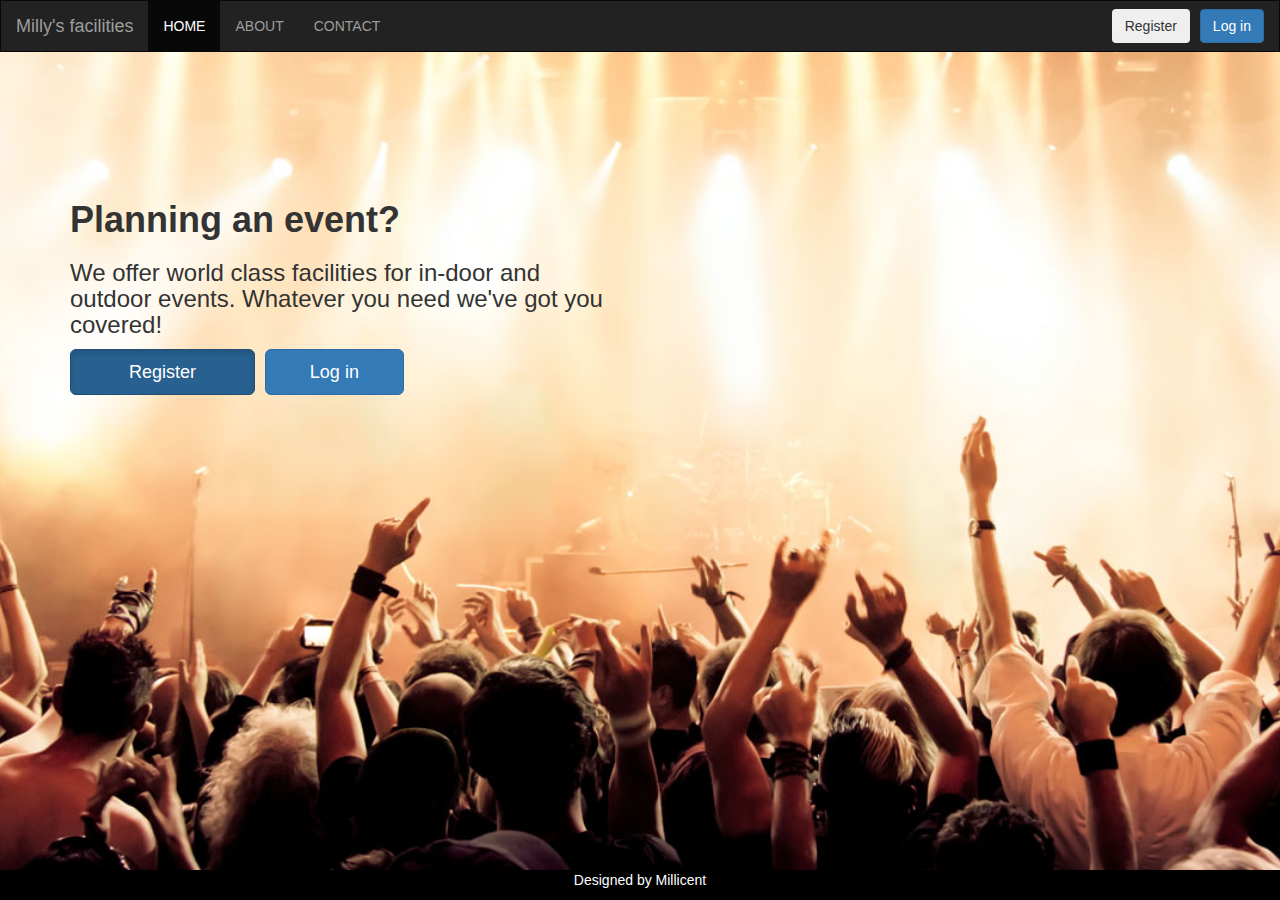
<file: template/index.html>
<!DOCTYPE html>
<html>
    <head>
        <meta charset="utf-8">
        <meta http-equiv="X-UA-Compatible" content="IE=edge">
        <meta name="viewport" content="width=device-width, initial-scale=1, shrink-to-fit=no">
        <title>Millicent's facilities</title>
        <!-- Latest compiled and minified CSS -->
        <link rel="stylesheet" href="https://maxcdn.bootstrapcdn.com/bootstrap/3.3.7/css/bootstrap.min.css" integrity="sha384-BVYiiSIFeK1dGmJRAkycuHAHRg32OmUcww7on3RYdg4Va+PmSTsz/K68vbdEjh4u" crossorigin="anonymous">
        <!-- <link href="static/css/bootstrap.min.css" rel="stylesheet"> -->
        <link href="main.css" rel="stylesheet">
    </head>
    <body class="index-page">
        <nav class="navbar navbar-inverse">
            <div class="container-fluid">
                <div class="navbar-header">
                  <a class="navbar-brand" href="#">Milly's facilities</a>
                </div>
                <div class="collapse navbar-collapse">
                    <ul class="nav navbar-nav">
                        <li class="active"><a href="#">HOME</a></li>
                        <li><a href="#">ABOUT</a></li>
                        <li><a href="#">CONTACT</a></li>
                    </ul>
                    <ul class="nav navbar-nav navbar-right"> 
                        <li><button class="btn btn-secondary navbar-btn">Register</button></li>
                        <li><button class="btn btn-primary navbar-btn log-in">Log in</button></li>
                    </ul>
                </div>
            </div>
        </nav>
        <div class="container main-content">
            <div class="row">
                <div class="col-sm-6">
                    <h1><strong>Planning an event?</strong></h1>
                    <h3>We offer world class facilities for in-door and outdoor events. Whatever you need we've got you covered!</h3>
                    <div class="LandingPage">
                        <a href="Register.html" class="btn btn-primary btn-lg active col-sm-4">Register</a>
                        <a href="http://google.com" class="btn btn-primary btn-lg col-sm-3 log-in">Log in</a>
                    </div>
                </div>
            </div>
        </div>
        <div class="footer">
            <p>Designed by Millicent</p>
        </div>
    </body>
    <script src="https://maxcdn.bootstrapcdn.com/bootstrap/3.3.7/js/bootstrap.min.js" integrity="sha384-Tc5IQib027qvyjSMfHjOMaLkfuWVxZxUPnCJA7l2mCWNIpG9mGCD8wGNIcPD7Txa" crossorigin="anonymous"></script>
    <script src='https://ajax.googleapis.com/ajax/libs/jquery/1.11.1/jquery.min.js'></script>
    <!-- <script src='static/js/bootstrap.min.js'></script> -->
</html>
</file>
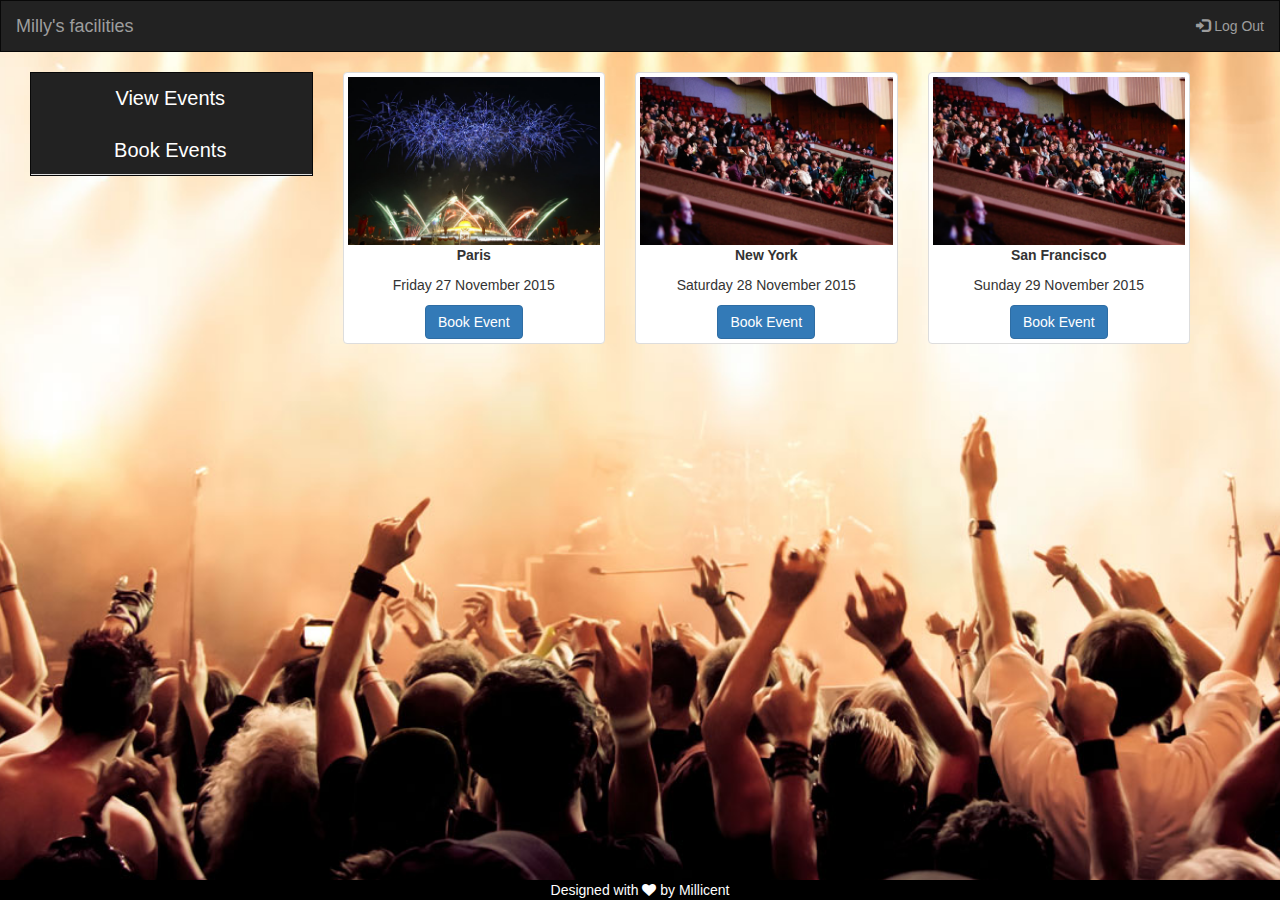
<file: template/bookEvent.html>
<!DOCTYPE html>
<html>
    <head>
        <meta charset="utf-8">
        <meta http-equiv="X-UA-Compatible" content="IE=edge">
        <meta name="viewport" content="width=device-width, initial-scale=1, shrink-to-fit=no">
        <title>Millicent's facilities</title>
        <link rel="stylesheet" href="https://maxcdn.bootstrapcdn.com/bootstrap/3.3.7/css/bootstrap.min.css" integrity="sha384-BVYiiSIFeK1dGmJRAkycuHAHRg32OmUcww7on3RYdg4Va+PmSTsz/K68vbdEjh4u" crossorigin="anonymous">
        <link href="https://maxcdn.bootstrapcdn.com/font-awesome/4.7.0/css/font-awesome.min.css" rel="stylesheet" integrity="sha384-wvfXpqpZZVQGK6TAh5PVlGOfQNHSoD2xbE+QkPxCAFlNEevoEH3Sl0sibVcOQVnN" crossorigin="anonymous">
        <script src="https://ajax.googleapis.com/ajax/libs/jquery/1.11.1/jquery.min.js"></script>
        <script src="https://maxcdn.bootstrapcdn.com/bootstrap/3.3.7/js/bootstrap.min.js" integrity="sha384-Tc5IQib027qvyjSMfHjOMaLkfuWVxZxUPnCJA7l2mCWNIpG9mGCD8wGNIcPD7Txa" crossorigin="anonymous"></script>
        <link href="main.css" rel="stylesheet">
    </head>
    <body class="user-dashboard">
        <nav class="navbar navbar-inverse">
            <div class="container-fluid">
                <div class="navbar-header">
                    <a class="navbar-brand" href="index.html" id="">Milly's facilities</a>
                </div>
                <!-- <ul class="nav navbar-nav">
                    <li class="active"><a href="#">Home</a></li>
                    <li><a href="#">Facilities</a></li>
                </ul> -->
                <ul class="nav navbar-nav navbar-right">
                    <li><a href="index.html"><span class="glyphicon glyphicon-log-in"></span> Log Out</a></li>
                </ul>
            </div>
        </nav>
        <div class="container-fluid">
            <div class="col-sm-3">
                <div class="navbar navbar-inverse">
                    <ul class="nav nav-tabs nav-stacked nav-sidebar">
                        <li>
                            <a href="userDashboard.html" class="active sidebar-content">View Events</a>
                        </li>
                        <li>
                            <a href="#" class="sidebar-content">Book Events</a>
                        </li>
                    </ul>
                </div>
            </div>
            <!-- <div class="col-sm-9">
                    <div class="card-group">
                            <div class="card">
                              <img class="card-img-top" src="images/PictureResources/Conference.jpg" alt="Card image cap"> 
                              <div class="card-block">
                                <h4 class="card-title">Card title</h4>
                                <p class="card-text">This is a wider card with supporting text below as a natural lead-in to additional content. This content is a little bit longer.</p>
                              </div>
                              <div class="card-footer">
                                <small class="text-muted">Last updated 3 mins ago</small>
                              </div>
                            </div>
                            <div class="card">
                              <img class="card-img-top" src="images/PictureResources/FireworksEvent.jpg" alt="Card image cap">
                              <div class="card-block">
                                <h4 class="card-title">Card title</h4>
                                <p class="card-text">This card has supporting text below as a natural lead-in to additional content.</p>
                              </div>
                              <div class="card-footer">
                                <small class="text-muted">Last updated 3 mins ago</small>
                              </div>
                            </div>
                            <div class="card">
                              <img class="card-img-top" src="images/PictureResources/FootballEvent.jpeg" alt="Card image cap">
                              <div class="card-block">
                                <h4 class="card-title">Card title</h4>
                                <p class="card-text">This is a wider card with supporting text below as a natural lead-in to additional content. This card has even longer content than the first to show that equal height action.</p>
                              </div>
                              <div class="card-footer">
                                <small class="text-muted">Last updated 3 mins ago</small>
                              </div>
                            </div>
                          </div>
                
            </div> -->

        <!-- </div> -->
        <div id="tour" class="bg-1">
                <div class="container">
                  
                  <div class="row text-center">
                    <div class="col-sm-3">
                      <div class="thumbnail">
                        <img src="images/PictureResources/FireworksEvent.jpg" alt="Paris" width="400" height="300">
                        <p><strong>Paris</strong></p>
                        <p>Friday 27 November 2015</p>
                        <button class="btn btn-primary" data-toggle="modal" data-target="#myModal">Book Event</button>
                      </div>
                    </div>
                    <div class="col-sm-3">
                      <div class="thumbnail">
                        <img src="images/PictureResources/Lecture.jpeg" alt="New York" width="400" height="300">
                        <p><strong>New York</strong></p>
                        <p>Saturday 28 November 2015</p>
                        <button class="btn btn-primary" data-toggle="modal" data-target="#myModal">Book Event</button>
                      </div>
                    </div>
                    <div class="col-sm-3">
                      <div class="thumbnail">
                        <img src="images/PictureResources/Lecture.jpeg" alt="San Francisco" width="400" height="300">
                        <p><strong>San Francisco</strong></p>
                        <p>Sunday 29 November 2015</p>
                        <button class="btn btn-primary" data-toggle="modal" data-target="#myModal">Book Event</button>
                      </div>
                    </div>
                    
                  </div>
                </div>
                </div>
                
                </div>
                
        <footer class="footer">
            <span class="text-white text-center">Designed with <i class="fa fa-heart"></i> by Millicent</span>
        </footer>
    </body>
    
</html>
</file>
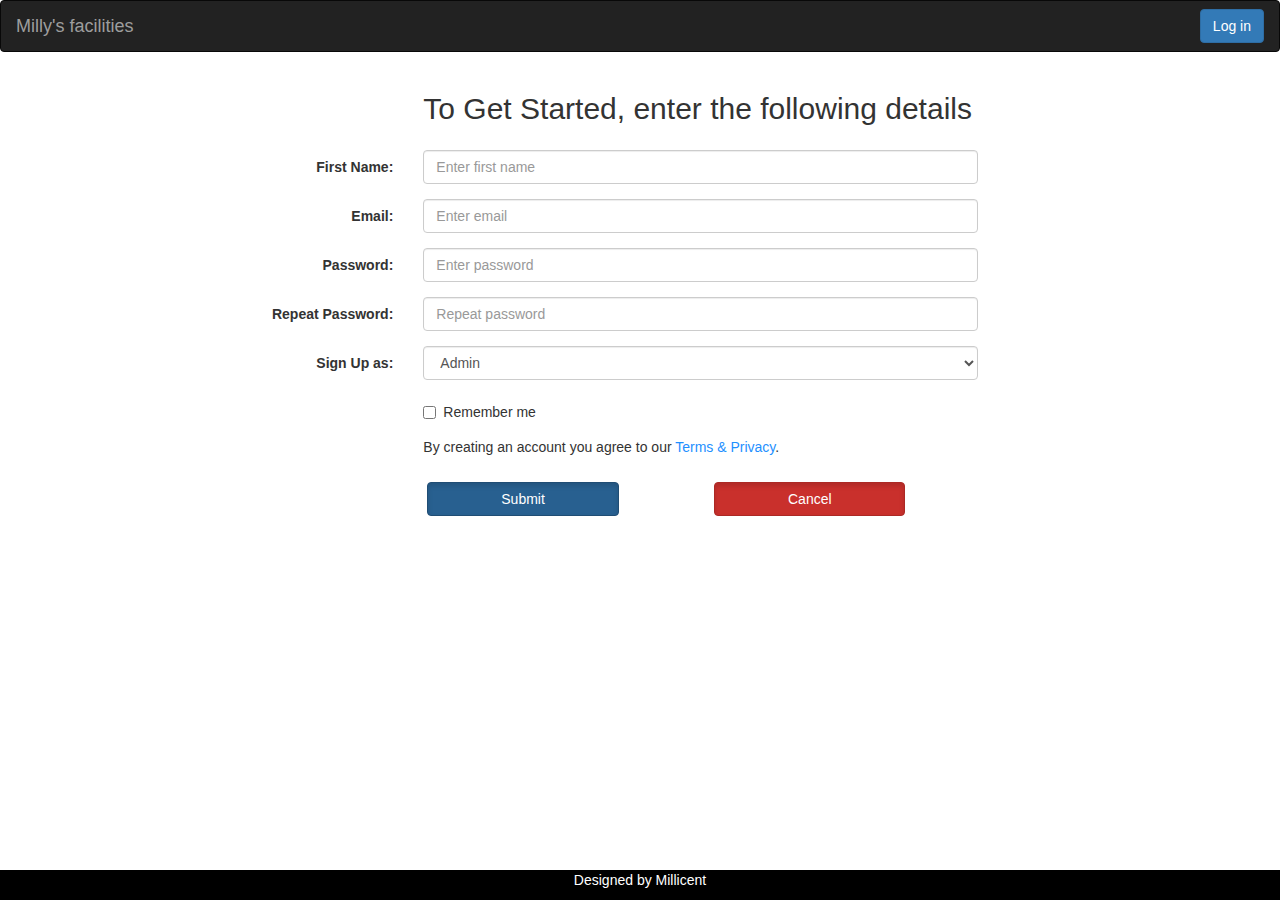
<file: template/Register.html>
<!DOCTYPE html>
<html>
    <head>
        <meta charset="utf-8">
        <meta http-equiv="X-UA-Compatible" content="IE=edge">
        <meta name="viewport" content="width=device-width, initial-scale=1, shrink-to-fit=no">
        <title>Millicent's facilities</title>
        <!-- Latest compiled and minified CSS -->
        <link rel="stylesheet" href="https://maxcdn.bootstrapcdn.com/bootstrap/3.3.7/css/bootstrap.min.css" integrity="sha384-BVYiiSIFeK1dGmJRAkycuHAHRg32OmUcww7on3RYdg4Va+PmSTsz/K68vbdEjh4u" crossorigin="anonymous">
        <!-- <link href="static/css/bootstrap.min.css" rel="stylesheet"> -->
        <link href="main.css" rel="stylesheet">
    </head>
    <body class="signup-page">
        <nav class="navbar navbar-inverse">
            <div class="container-fluid">
                <div class="navbar-header">
                    <a class="navbar-brand" href="index.html">Milly's facilities</a>
                </div>
                <div class="collapse navbar-collapse">
                    <ul class="nav navbar-nav navbar-right"> 
                        <li><button class="btn btn-primary navbar-btn log-in">Log in</button></li>
                    </ul>
                </div>
            </div>
        </nav>
        <div class="container col-md-offset-2">
            <form class="form-horizontal">
                <div class="form-group">
                    <div class="col-sm-7 col-sm-offset-2">
                        <h2> To Get Started, enter the following details</h2>
                    </div>
                </div>
                <div class="form-group">
                    <label class="control-label col-sm-2" for="email">First Name:</label>
                    <div class="col-sm-6">
                        <input type="email" class="form-control" id="fname" placeholder="Enter first name" name="email" required>
                    </div>
                </div>
                <div class="form-group">
                    <label class="control-label col-sm-2" for="email">Email:</label>
                    <div class="col-sm-6">
                        <input type="email" class="form-control" id="email" placeholder="Enter email" name="email" required>
                    </div>
                </div>
                <div class="form-group">
                    <label class="control-label col-sm-2" for="pwd">Password:</label>
                    <div class="col-sm-6">          
                        <input type="password" class="form-control" id="password" placeholder="Enter password" name="pwd" required>
                    </div>
                </div>
                <div class="form-group">
                    <label class="control-label col-sm-2" for="pwd">Repeat Password:</label>
                    <div class="col-sm-6">          
                        <input type="password" class="form-control" id="repeatpassword" placeholder="Repeat password" name="pwd" required>
                    </div>
                </div>
                <div class="form-group">
                    <label for="designation" class="control-label col-sm-2">Sign Up as:</label>
                    <div class="col-sm-6">
                        <select class="form-control" id="sel1">
                            <option>Admin</option>
                            <option>User</option>
                        </select>
                    </div>
                </div>
                <div class="form-group">        
                    <div class="col-sm-offset-2 col-sm-10">
                        <div class="checkbox">
                            <label><input type="checkbox" name="remember"> Remember me</label>
                        </div>
                    </div>
                </div>
                <div class="form-group">
                    <div class="col-sm-offset-2 col-sm-10">
                        <p>By creating an account you agree to our <a href="#" style="color:dodgerblue">Terms & Privacy</a>.</p>
                    </div>
                </div>
                <div class="form-group reg-submit-btn">        
                    <a href="#" class="btn btn-primary active col-sm-2 col-md-offset-2 col-xs-10 col-xs-offset-0">Submit</a>
                    <a href="index.html" class="btn btn-danger active col-sm-2 col-md-offset-1 col-xs-10 col-xs-offset-0">Cancel</a>
                </div>
            </form>
        </div>
              
        <div class="footer">
            <p>Designed by Millicent</p>
        </div>
    </body>
    <script src="https://maxcdn.bootstrapcdn.com/bootstrap/3.3.7/js/bootstrap.min.js" integrity="sha384-Tc5IQib027qvyjSMfHjOMaLkfuWVxZxUPnCJA7l2mCWNIpG9mGCD8wGNIcPD7Txa" crossorigin="anonymous"></script>
    <script src='https://ajax.googleapis.com/ajax/libs/jquery/1.11.1/jquery.min.js'></script>
    <!-- <script src='static/js/bootstrap.min.js'></script> -->
</html>
</file>
<file: template/main.css>
body.index-page{
    background: url("images/myPic.jpeg") rgba(0, 0, 0, 0.1) no-repeat center center fixed; 
    -webkit-background-size: cover;
    -moz-background-size: cover;
    -o-background-size: cover;
    background-size: cover;
}

.main-content{
    font-family: 'Source Sans Pro', sans-serif;
    font-weight: 400px;
    margin-top: 10%;
}

.log-in{
    margin-left: 10px;
}

.footer {
    position: fixed;
    left: 0;
    bottom: 0;
    width: 100%;
    background-color:black;
    color: white;
    text-align: center;
}

#terms-and-conditions{
    color:dodgerblue;
}

.reg-submit-btn{
    margin-left: 0.7% !important;
}

.login-form{
    margin-top: 7%;
}

.sign-in-btn {
    margin-left: 1.5%;
    width:47.5% !important;   
}

.user-dashboard{
    background: url("images/myPic.jpeg") rgba(0, 0, 0, 0.1) no-repeat center center fixed; 
    -webkit-background-size: cover;
    -moz-background-size: cover;
    -o-background-size: cover;
    background-size: cover;

}

.sidebar-content{
    text-align: center;
    font-size: 20px;
    color: white; 
}

.index-page .navbar{
    border-radius: 0px;
} 

.user-dashboard .navbar{
    border-radius: 0px;
}

.events-table thead{
    background-color: #222;
    border-color: #080808;
    /* background: black; */
    color: white;
}

.events-table tbody{
    background-color: blanchedalmond;
}
</file>
